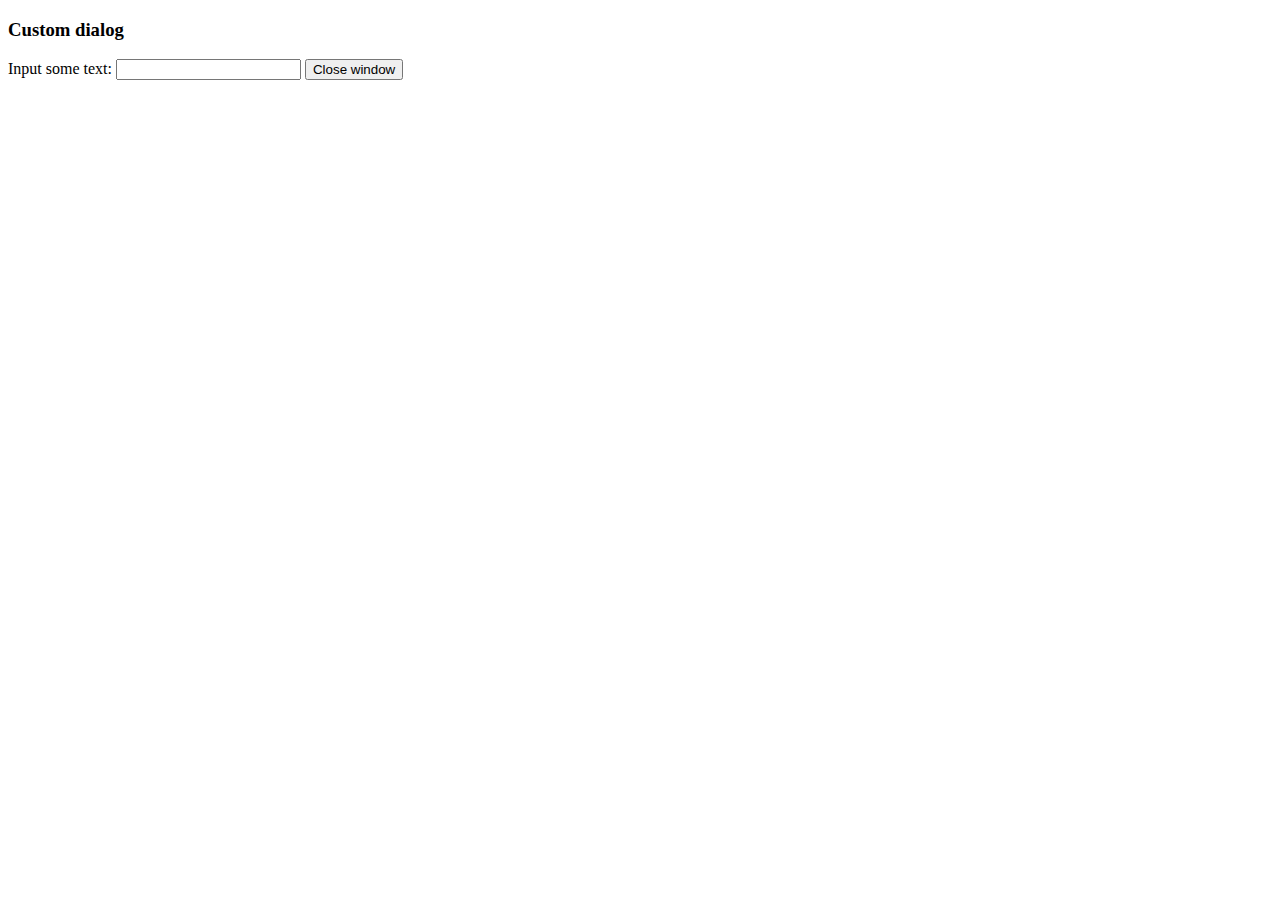
<file: front-End/assets/plugin/tinymce/plugins/example/dialog.html>
<!DOCTYPE html>
<html>
<body>
	<h3>Custom dialog</h3>
	Input some text: <input id="content">
	<button onclick="top.tinymce.activeEditor.windowManager.getWindows()[0].close();">Close window</button>
</body>
</html>
</file>
